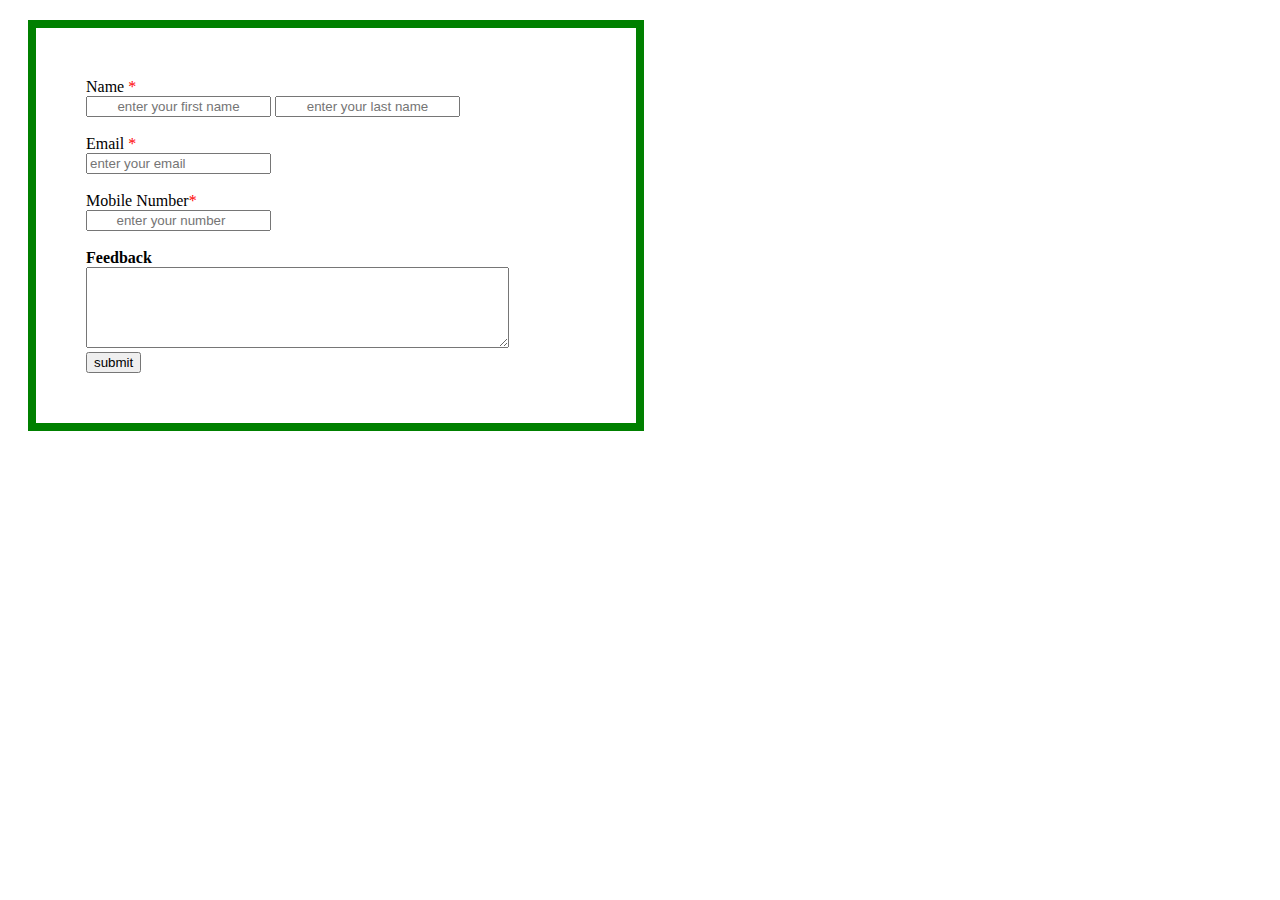
<file: form/index.html>
<!DOCTYPE html>
<html lang="en">
<head>
    <meta charset="UTF-8">
    <meta http-equiv="X-UA-Compatible" content="IE=edge">
    <meta name="viewport" content="width=device-width, initial-scale=1.0">
    <title>Document</title>
    <link rel="stylesheet" href="style.css">
</head>
<body>
    <form class= form-group>
        <div>
          <label class ="mainmust" >  Name </label>
          <br>
          <input type ="text" class="form" placeholder="enter your first name" required>
           <input type ="text" class="form" placeholder="enter your last name" required><br>
          
          </div><br/>
            <div>
              <label class="mainmust">Email </label>
              <br>
              <input type="email" placeholder="enter your email" required>
          </div><br><div>
            <label class= "mainmust">Mobile Number</label><br>
        <input type ="number" class="form" placeholder="enter your number" required>
          </div><br>
        <label class="main">Feedback</label><br>
        <textarea rows=5 cols=50></textarea><br>
        <button>submit</button>
      </form>
</body>
</html>
</file>
<file: form/style.css>
.mainmust:after {
    content:"*";
    color:red;
    
  }
  .form-group{
  
    width: 500px;
    border: 8px solid green;
    padding: 50px;
    margin: 20px;
  
  }
  .form{
    text-align:center
  }
  
  .main{
    
    font-weight:900;
  }s
</file>
